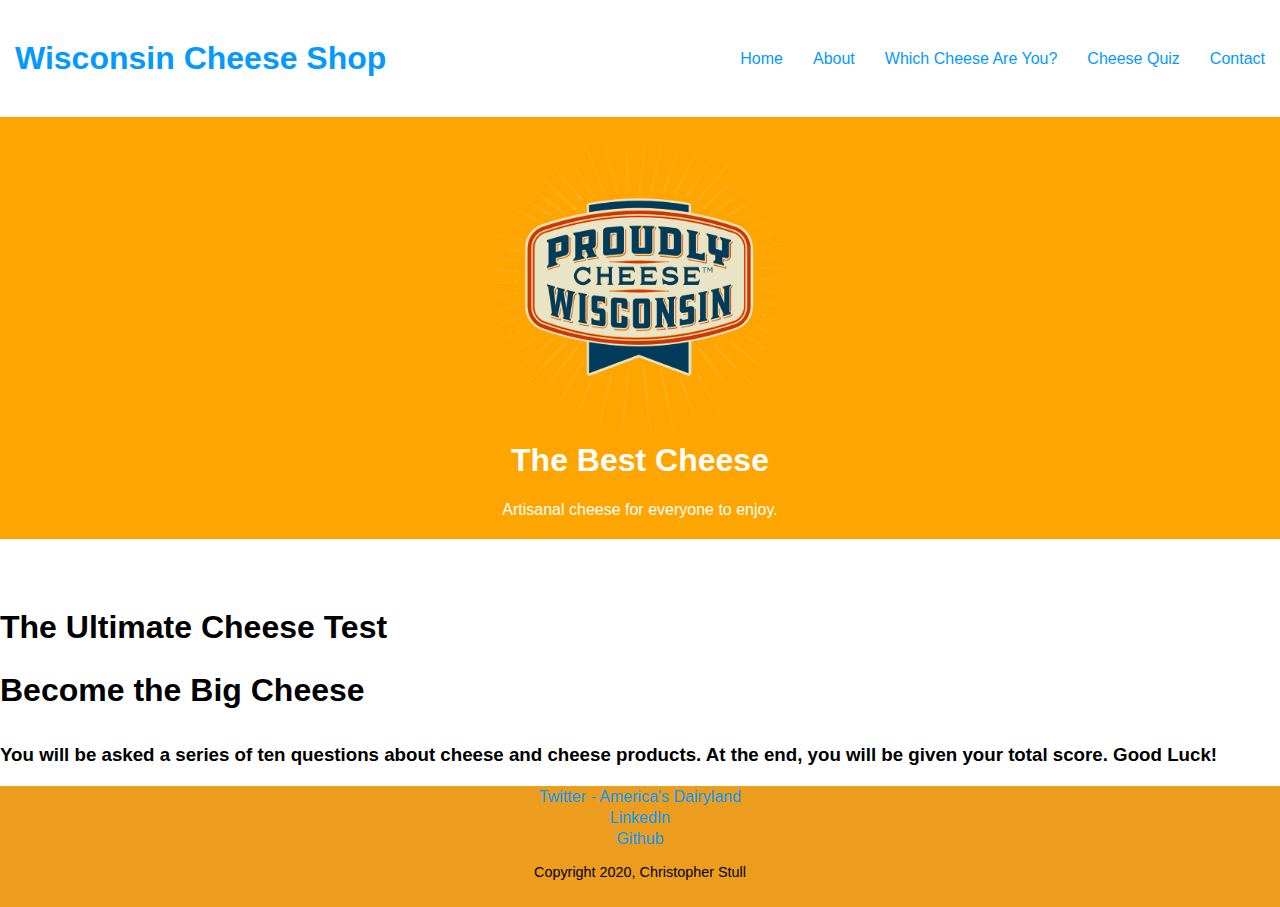
<file: cheeseQuiz.html>
<!DOCTYPE html>
<html>
    <head>
        <meta charset="UTF-8">
        <title>Cheese Quiz</title>
        <meta name="viewport" content="width=device-width, initial-scale=1">
    
        <!--Links my index.html to my style sheet-->
        <link rel="stylesheet" href="css/styles.css">
    
        <!--CSS reset - normalize ver 8.0.1 To reset default browser settings -->
        <link rel="stylesheet" href="css/normalize.css">
    
        <!-- Favicon -->
        <link rel="shorcut icon" href="img/cheeseFavicon.ico">
    </head>
    <body>
        <header class="main-header">
        <h1 class="store-name"><a href="#">Wisconsin Cheese Shop</a></h1>
            <!--Basic Nav Bar--->    
            <ul class="main-nav">   
                <li><a href="index.html">Home</a></li>
                <li><a href="about.html">About</a></li>
                <li><a href="whichCheese.html">Which Cheese Are You?</a></li>
                <li><a href="cheeseQuiz.html">Cheese Quiz</a></li>
                <li><a href="contact.html">Contact</a></li>
            </ul> <!--Close unorderd list-->
        </header> <!--Close Header-->
        
        <div class="banner">
            <img class="logo" src="img/wisconsinCheeseLogo.png" alt="Cheese Store" width="300px" height="300px">
            <h1 class="headline">The Best Cheese</h1>
            <span class="tagline">Artisanal cheese for everyone to enjoy.</span>
        </div><!--closes banner container-->


        <h1>The Ultimate Cheese Test</h1>
        <h2>Become the Big Cheese</h2>
        <h3>You will be asked a series of ten questions about cheese and cheese products. At the end, you will be given your total score. Good Luck!</h3>


        <footer class="main-footer">
            <ul class="footer-list">
                <!--No actual business social links, so used WI daiyland for Twitter, my LinkedIn and my GitHub-->
                <!--Used Target _blank to open links in new window-->
                <li><a href="https://twitter.com/WIDairyland" target="_blank" class="social twitter">Twitter - America's Dairyland </a></li>
                <li><a href="https://www.linkedin.com/in/christopherjstull/" target="_blank" class="social linkedin">LinkedIn</a></li>
                <li><a href="https://github.com/cjstull/" target="_blank" class="social github">Github</a></li>
            </ul>
            <p class="copyright">Copyright 2020, Christopher Stull</p>
          </footer>
    </body>
</html>
</file>
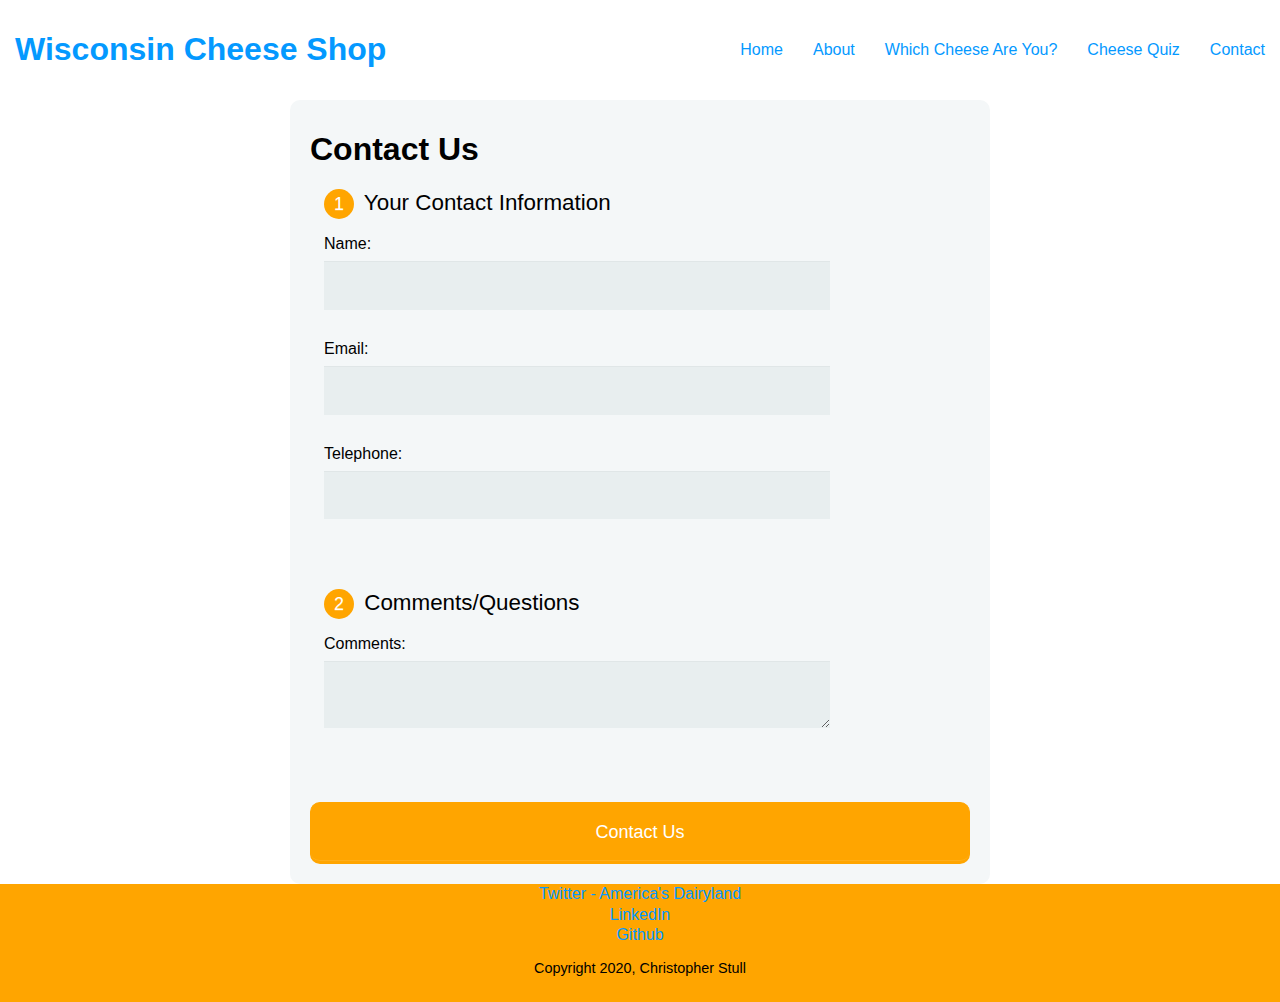
<file: contact.html>
<!DOCTYPE html>
<html>
    <head>
        <meta charset="utf-8">
        <title>Contact Us Form</title>
        <meta name="viewport" content="width=device-width, initial-scale=1">
          <!--CSS reset - normalize ver 8.0.1 To reset default browser settings -->
        <link rel="stylesheet" href="css/normalize.css">
        <!-- Favicon -->

        <link rel="shorcut icon" href="img/cheeseFavicon.ico">
        <link rel="stylesheet" href="css/contact.css">
    </head>
    <body>

        <header class="main-header">
            <h1 class="store-name"><a href="#">Wisconsin Cheese Shop</a></h1>
                <!--Basic Nav Bar--->    
                <ul class="main-nav">   
                  <li><a href="#">Home</a></li>
                  <li><a href="about.html">About</a></li>
                  <li><a href="whichCheese.html">Which Cheese Are You?</a></li>
                  <li><a href="cheeseQuiz.html">Cheese Quiz</a></li>
                  <li><a href="contact.html">Contact</a></li>
                </ul> <!--Close unorderd list-->
            </header> <!--Close Header-->
        
        
    <div class="form-container">
        <!--Normally would POST to a server, not the contact.html file name-->
        <form action="contact.html" method="post">
            <h1>Contact Us</h1>

        <fieldset>
            <legend><span class="number">1</span> Your Contact Information</legend>
            <!--Label allows for click on the text, then changes focus the id (in this case clicking Name takes us to input with id:"name"-->
            <label for="name">Name:</label>
            <input type="text" id="name" name="customer_name">

            <label for="mail">Email:</label>
            <input type="email" id="mail" name="customer_email">

            <label for="phone">Telephone:</label>
            <input type="phone" id="phone" name="customer_phone">

        </fieldset>

        <fieldset>
            <legend><span class="number">2</span> Comments/Questions</legend>
            <label for="comments">Comments:</label>
            <textarea id="comments" name="customer_comments"></textarea> 
        </fieldset>    
            <button type="submit">Contact Us</button>
        </form>
    </div>
        <footer class="main-footer">
            <ul class="footer-list">
                <!--No actual business social links, so used WI daiyland for Twitter, my LinkedIn and my GitHub-->
                <!--Used Target _blank to open links in new window-->
                <li><a href="https://twitter.com/WIDairyland" target="_blank" class="social twitter">Twitter - America's Dairyland </a></li>
                <li><a href="https://www.linkedin.com/in/christopherjstull/" target="_blank" class="social linkedin">LinkedIn</a></li>
                <li><a href="https://github.com/cjstull/" target="_blank" class="social github">Github</a></li>
            </ul>
            <p class="copyright">Copyright 2020, Christopher Stull</p>
          </footer>

    </body>
</html>
</file>
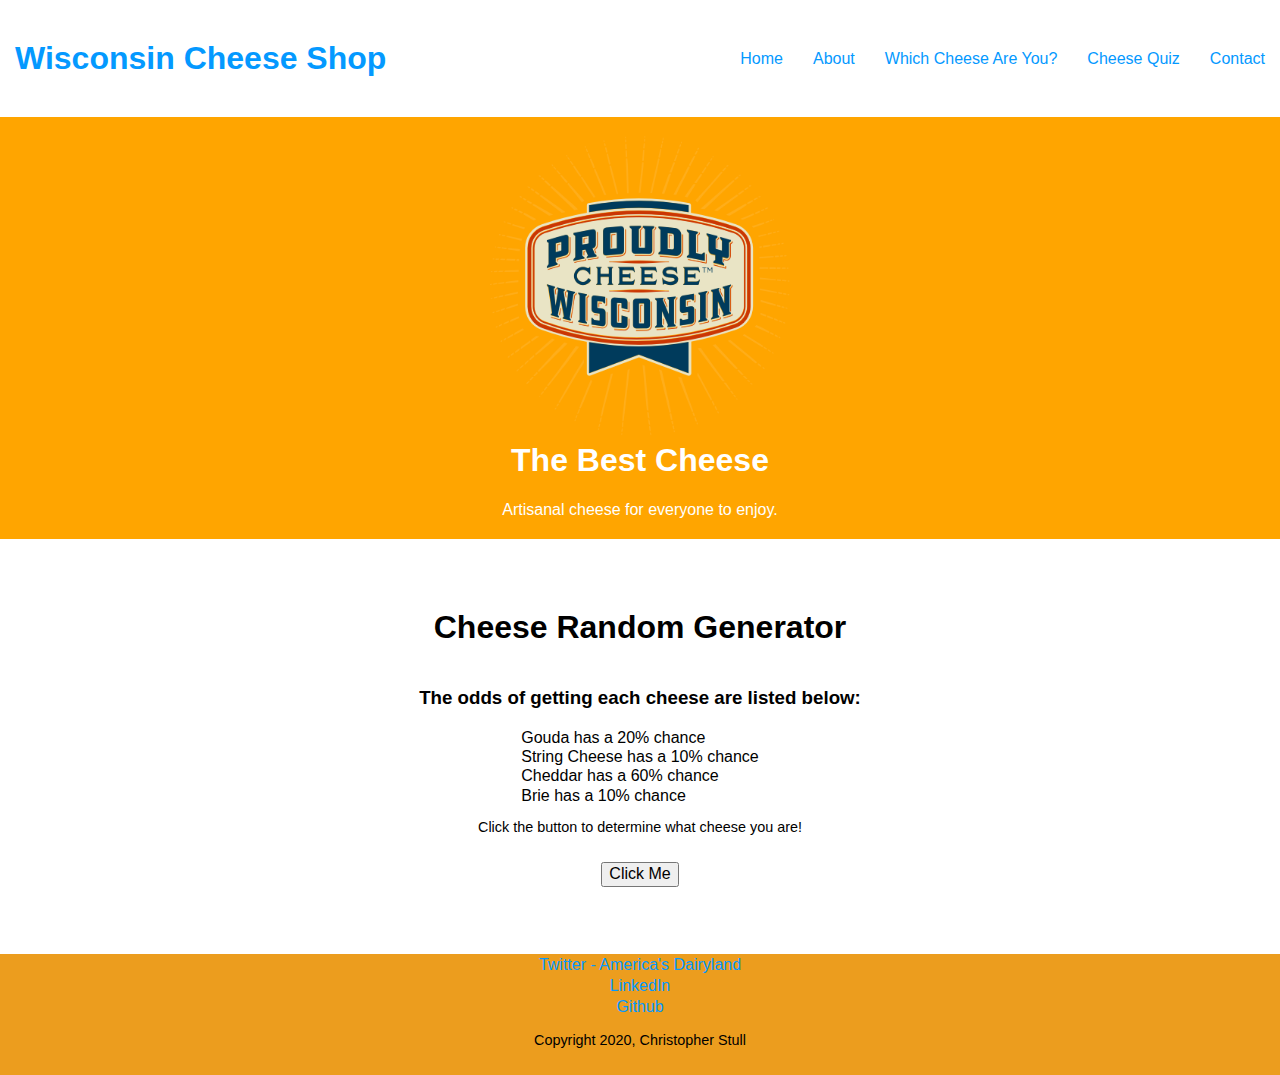
<file: whichCheese.html>
<!DOCTYPE html>
<html>
    <head>
        <meta charset="UTF-8">
        <title>Which cheese are you?</title>
        <meta name="viewport" content="width=device-width, initial-scale=1">
    
        <!--Links my whichCheese.html to my style sheet-->
        <link rel="stylesheet" href="css/styles.css">


    
        <!--CSS reset - normalize ver 8.0.1 To reset default browser settings -->
        <link rel="stylesheet" href="css/normalize.css">
    
        <!-- Favicon -->
        <link rel="shorcut icon" href="img/cheeseFavicon.ico">
    </head>
    <body>

            <header class="main-header">
            <h1 class="store-name"><a href="#">Wisconsin Cheese Shop</a></h1>
                <!--Basic Nav Bar--->    
                <ul class="main-nav">   
                  <li><a href="#">Home</a></li>
                  <li><a href="about.html">About</a></li>
                  <li><a href="whichCheese.html">Which Cheese Are You?</a></li>
                  <li><a href="cheeseQuiz.html">Cheese Quiz</a></li>
                  <li><a href="contact.html">Contact</a></li>
                </ul> <!--Close unorderd list-->
            </header> <!--Close Header-->
        
            <div class="banner">
              <img class="logo" src="img/wisconsinCheeseLogo.png" alt="Cheese Store" width="300px" height="300px">
              <h1 class="headline">The Best Cheese</h1>
              <span class="tagline">Artisanal cheese for everyone to enjoy.</span>
            </div><!--closes banner container-->
        
            <div class="main-random-generator">
                <h1>Cheese Random Generator</h1>
                <h3>The odds of getting each cheese are listed below:</h3>
                <ul>
                    <li>Gouda has a 20% chance</li>
                    <li>String Cheese has a 10% chance</li>
                    <li>Cheddar has a 60% chance</li>
                    <li>Brie has a 10% chance</li>
                </ul>

                <p> Click the button to determine what cheese you are!</p>
                
                <button onclick="getRandomCheese()">Click Me</button>
                <p Id="cheeseResultDisplay"></p>
            </div> <!--close main-random-generator-->
        

    </div> <!--Close Main Div-->
        
        <footer class="main-footer">
            <ul class="footer-list">
                <!--No actual business social links, so used WI daiyland for Twitter, my LinkedIn and my GitHub-->
                <!--Used Target _blank to open links in new window-->
                <li><a href="https://twitter.com/WIDairyland" target="_blank" class="social twitter">Twitter - America's Dairyland </a></li>
                <li><a href="https://www.linkedin.com/in/christopherjstull/" target="_blank" class="social linkedin">LinkedIn</a></li>
                <li><a href="https://github.com/cjstull/" target="_blank" class="social github">Github</a></li>
            </ul>
            <p class="copyright">Copyright 2020, Christopher Stull</p>
          </footer>
         
    <!--Links my whichCheese JavaScript file-->
    <script src="js/whichCheese.js"></script>
        
    </body>
</html>
</file>
<file: css/styles.css>
/* ================================= 
  Base Element Styles
==================================== */
* {
	box-sizing: border-box;
}

body {
    display: flex;
    flex-direction: column;
    min-height: 100vh;
	line-height: 1.2;
	color:black;
    font-family: sans-serif;
    margin:0;
}
/*liststyle none removes icons to the left of the list*/
ul {
	list-style: none;
    padding: 0;
    margin: 0;
}

p {
    font-size: .90em;
    margin-bottom: 1.8em;
}

img {
	max-width: 100;
}

/* --Link Styles-- */
a {
	color: #0499ff;
	text-decoration: none;
}
/*changes color to standard hover color*/
a:hover {
	color: #6633ff;
}


h2 {
    font-family: sans-serif;
    font-size: 32px;
    line-height: 1.4em;
    margin: 0 0 .4em;
    font-weight: bold;
}


/* ================================= 
  Base Layout Styles
==================================== */

.main-header {
    padding-top: .5em;
    padding-bottom: .5em;
}

.main {
    align-items: center;
}


/*centers the text in both the banner and main footer containers*/
.banner,
.main-footer {
    text-align: center;
}

.headline {
    margin-top: 0;
}

.banner {
    color: #fff;
	background: orange;
	padding: 1.2em 0;
	margin-bottom: 48px;
}

.flex-container {
    display: flex;
    flex-direction: column;
    justify-content: center;
    align-items: center;
}

.cheese-inventory {
    flex:1;
   
}

.cheese-name {
 font-size: 26px;
 font-family: Arial, Helvetica, sans-serif;
}

.cheese-price {
font-weight: bold;
}

.cheese-description {
    margin: 0;
}

.main-footer {
	background: #ec9d1e;
}

/*this code affect anchor tag in the store-name and .main-nav containers*/
.store-name a,
.main-nav a {
    text-align: center;
    display: block;
    padding: 10px 15px;
}

/*default footer list items in a column*/
.copyright p {
    font-weight:bold;
}
.footer-list a,
.copyright p {
    text-align: center;
    display: block;
    padding: 1px 1px;
}


#cheeseResultDisplay {
    font-weight:bold;
    font-size: 24px;
}

.main-random-generator {
    display: flex;
    flex-direction: column;
    justify-content: center;
    align-items: center;
}


/* ================================= 
  Media Queries
==================================== */

/*mobile first approach uses min-width media*/
		
/* Target viewport sizes 700px and wider */
@media (min-width: 700px) {

    .main-header,
    .main-nav {
        display: flex;
    }
    .main-header {
        flex-direction: column;
        align-items: center;
    }
/*changes the flex container to row at sizes 700px and above, turns on wraping of items, and displays items in the container with equal space between them*/
    .flex-container {
        flex-direction: row;
        flex-wrap: wrap;
        justify-content: space-between;
    }

}

/* Target viewport sizes 992px and wider */
@media (min-width: 992px) {
    /*code should switch column flexbox layout to row style which takes up screen space better */
    .main-header {
        flex-direction:row;
        justify-content: space-between;
    }
}
</file>
<file: css/contact.css>
* {
	box-sizing: border-box;
}

body {
    font-family: sans-serif;
    display: flex;
    flex-direction: column;
    min-height:100vh; 
}

/* --Link Styles-- */
a {
	color: #0499ff;
	text-decoration: none;
}
/*changes color to standard hover color*/
a:hover {
	color: #6633ff;
}

input[type="text"],
input[type="email"],
input[type="phone"],
textarea,
select {
    background: rgba(255,255,255,0.1);
    border: none;
    font-size: 16px;
    height: auto;
    margin: 0;
    outline: 0;
    padding: 15px;
    width: 80%;
    background-color: #e8eeef;
    color: #8a97a0;
    box-shadow: 0 1px 0 rgba(0,0,0,0.03) inset;
    margin-bottom: 30px;
    }
form {
    max-width: 350px;
    margin: 10px auto;
    padding: 10px 20px;
    background: #f4f7f8;
    border-radius: 10px;
    }
button {
    padding: 19px 39px 18px 39px;
    color: #FFF;
    background-color: orange;
    font-size: 18px;
    text-align: center;
    font-style: normal;
    border-radius: 10px;
    width: 100%;
    border: 1px solid orange;
    border-width: 1px 1px 3px;
    box-shadow: 0 -1px 0 rgba(255,255,255,0.1) inset;
    margin-bottom: 10px;
  }

fieldset {
    margin-bottom: 30px;
    border: none;
}

legend {
    font-size: 1.4em;
    margin-bottom: 10px;
}

label {
    display: block;
    margin-bottom: 8px;
}

label.radio {
    font-weight: 300;
    display: inline;
}

ul {
    list-style: none;
    padding: 0;
    margin: 0;
}

p {
    font-size: .90em;
    margin-bottom: 1.8em;
}
  

  /*-------------Layout Styles--------------------*/

  .number {
    background-color: orange;
    color: #fff;
    height: 30px;
    width: 30px;
    display: inline-block;
    font-size: 0.8em;
    margin-right: 4px;
    line-height: 30px;
    text-align: center;
    text-shadow: 0 1px 0 rgba(255,255,255,0.2);
    border-radius: 100%;
  }

  .form-container {
      flex:1;
  }

  .store-name a,
  .main-nav a {
      text-align: center;
      display: block;
      padding: 10px 15px;
  }
  .main-footer {
    text-align: center;
    background: orange;
}
/*default footer list items in a column*/

.copyright p {
    font-weight:bold;
}
.footer-list a,
.copyright p {
    text-align: center;
    display: block;
    padding: 1px 1px;
}




  /* Target viewport sizes 700px and wider */
@media (min-width: 700px) {

    form {
        max-width: 700px;
        margin: auto;    
    }

    .main-header,
    .main-nav {
        display: flex;
    }
    .main-header {
        flex-direction: column;
        align-items: center;

    }
}

/* Target viewport sizes 992px and wider */
@media (min-width: 992px) {
    .main-header {
        flex-direction:row;
        justify-content: space-between;
    }
}
</file>
